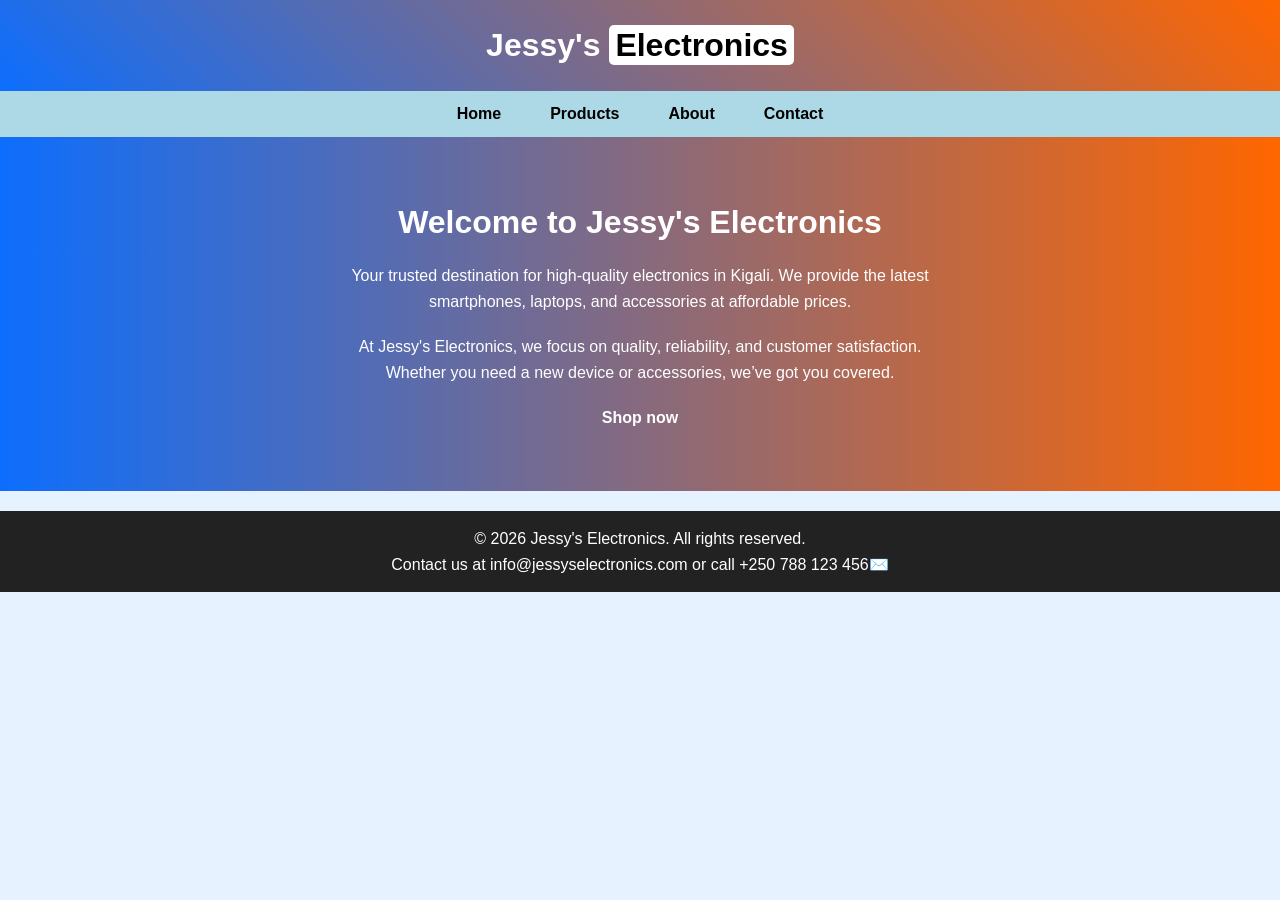
<file: index.html>
<!DOCTYPE html>
<html lang="en">

<head>
    <link rel="stylesheet" href="style.css">
    <!-- Meta Information -->
    <meta charset="UTF-8">
    <meta name="viewport" content="width=device-width, initial-scale=1.0">
    <meta name="description" content="Jessy's Electronics - Best electronics shop in Kigali">
    <meta name="author" content="Kanamugire Nziza Jessy">

    <!-- Title -->
    <title>Jessy's Electronics – Best in Kigali</title>

</head>

<body>
    <!-- HEADER -->
<header>
    <h1 class="logo">Jessy's <span>Electronics</span></h1>
</header>
<!-- Navigation -->
<nav>
    <ul>
        <li><a href="index.html">Home</a></li>
        <li><a href="product.html">Products</a></li>
        <li><a href="about.html">About</a></li>
        <li><a href="contact.html">Contact</a></li>
    </ul>
</nav>
         <!-- HERO SECTION -->
<section>
    <h2>Welcome to Jessy's Electronics</h2>
    
    <p>
        Your trusted destination for high-quality electronics in Kigali. 
        We provide the latest smartphones, laptops, and accessories at affordable prices.
    </p>

    <p>
        At Jessy's Electronics, we focus on quality, reliability, and customer satisfaction. 
        Whether you need a new device or accessories, we’ve got you covered.
    </p>

    <b>Shop now</b>
</section>
    </section>
    <!-- FOOTER -->
     <footer>
        <p>&copy; 2026 Jessy's Electronics. All rights reserved.</p>
        <p>Contact us at info@jessyselectronics.com or call +250 788 123 456✉️</p>
     </footer>
</body>
</html>
</file>
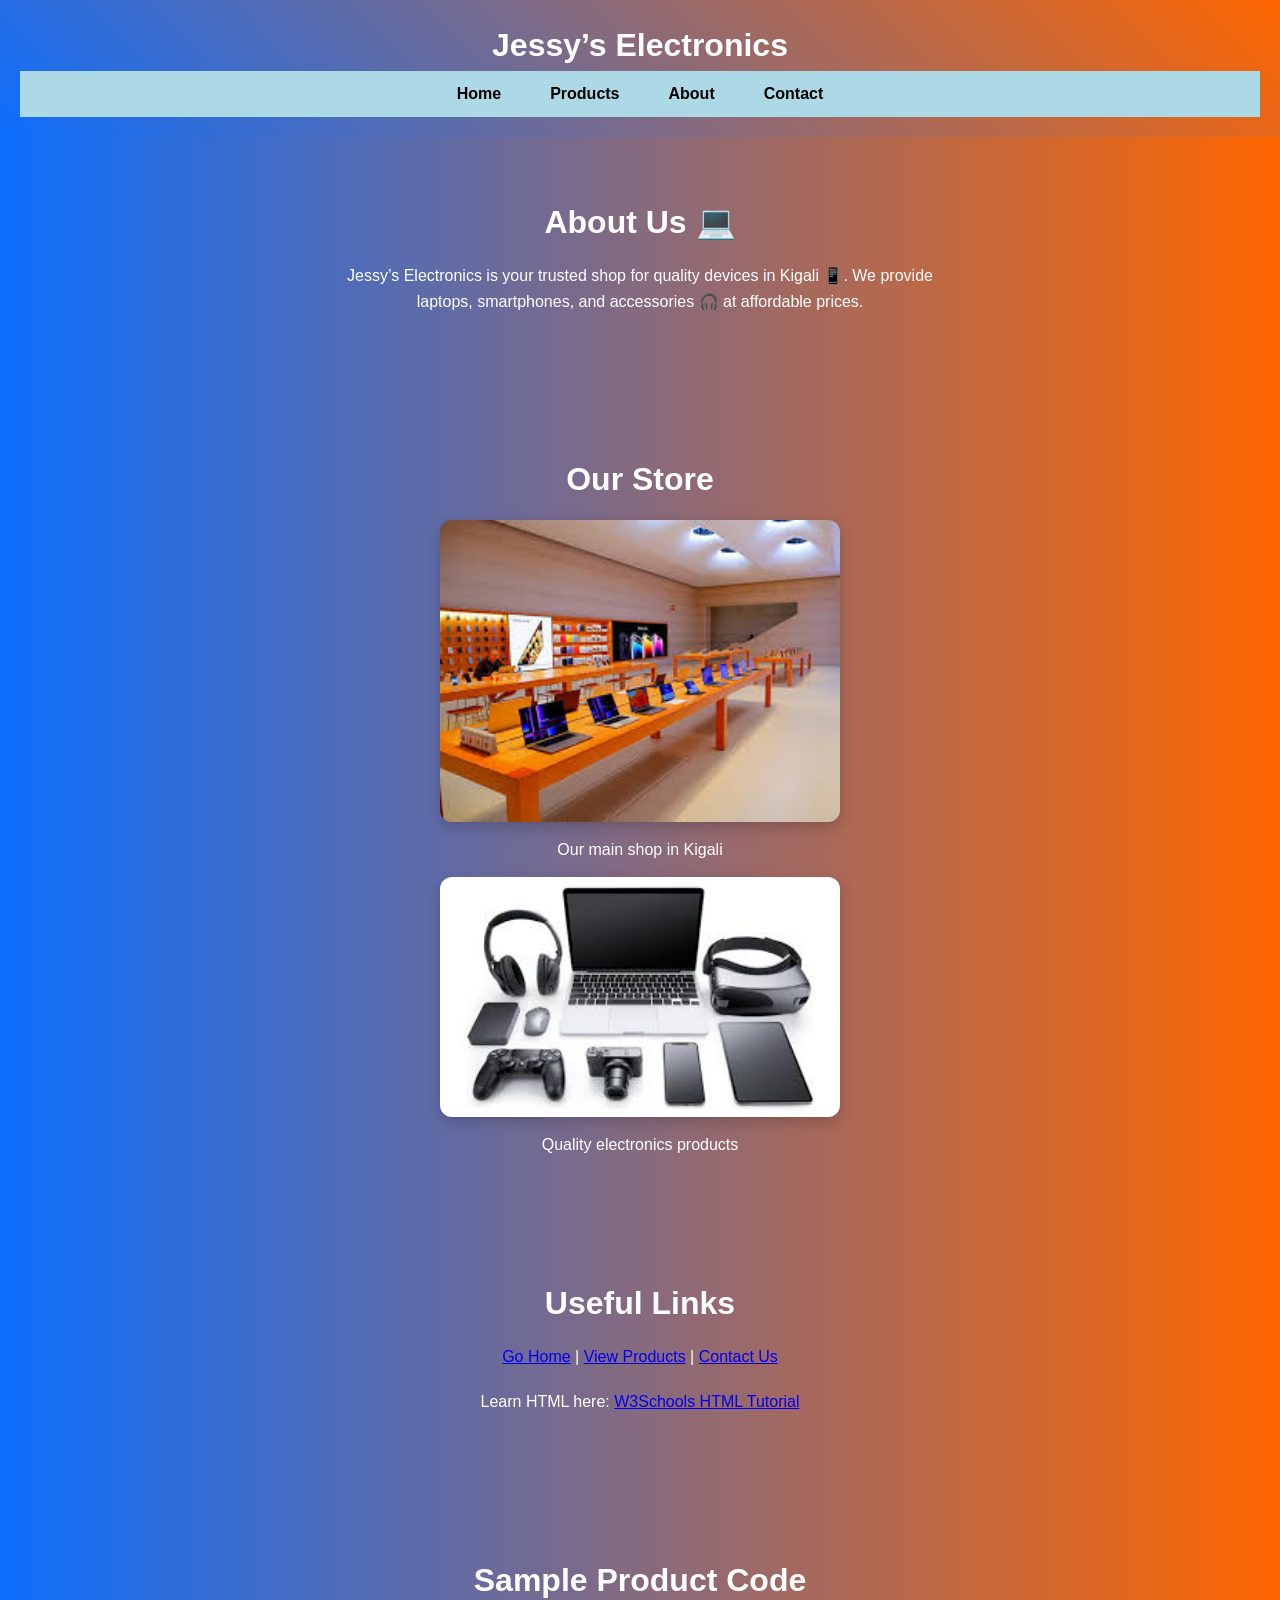
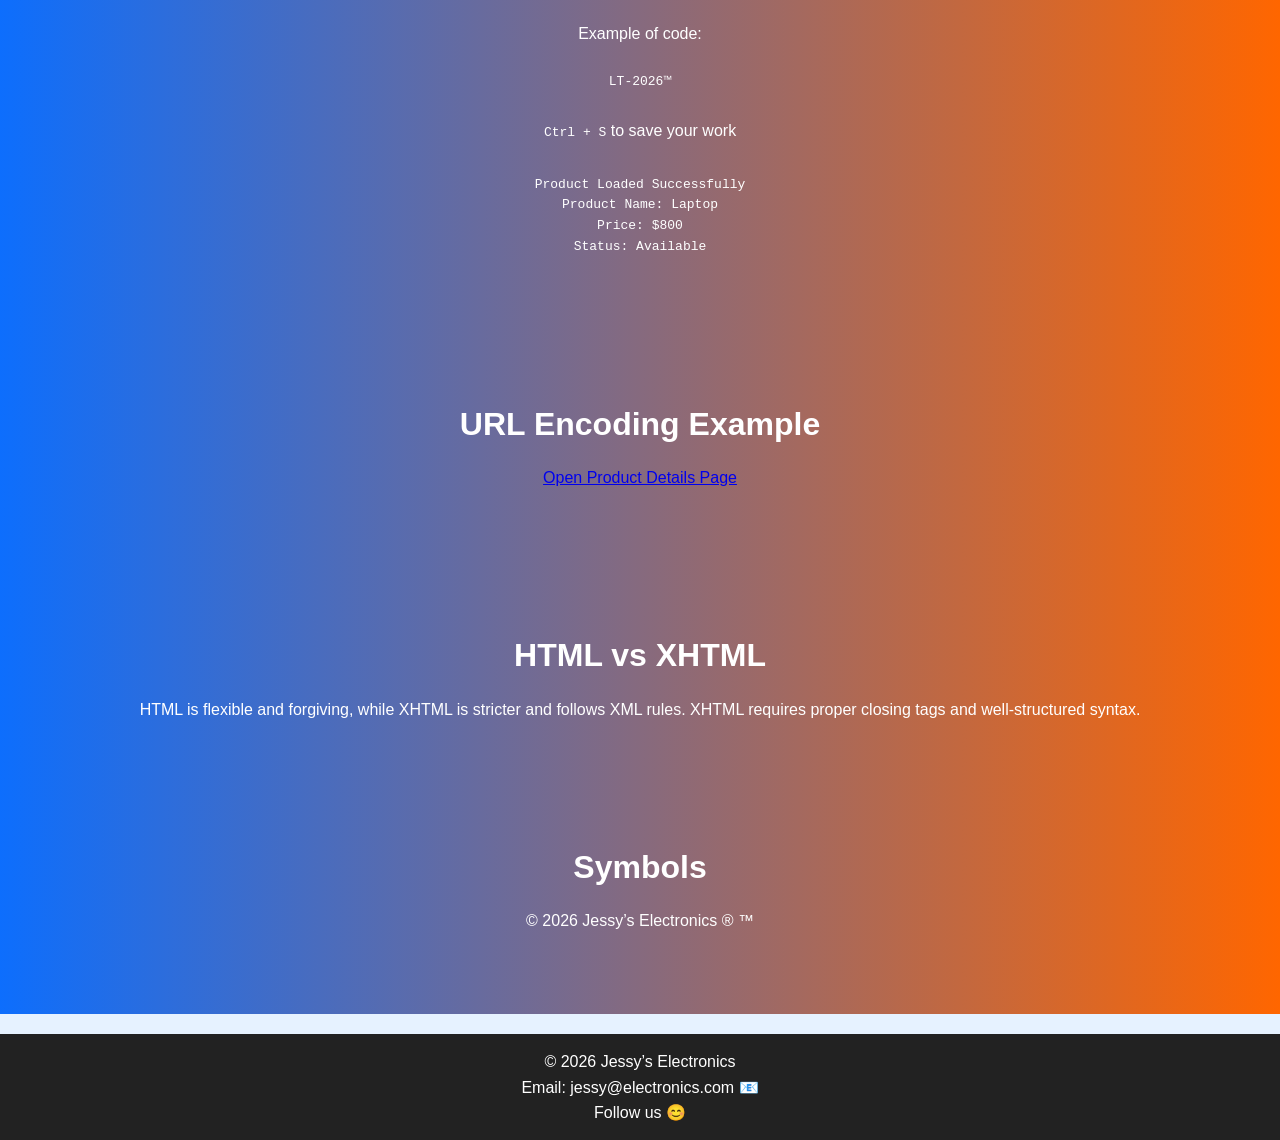
<file: about.html>
<!DOCTYPE html>
<html lang="en">

<head>
    <meta charset="UTF-8">
    <meta name="viewport" content="width=device-width, initial-scale=1.0">
    <meta name="description" content="About Jessy's Electronics">
    <meta name="author" content="Jessy Nziza Kanamugire">
    <title>About - Jessy's Electronics</title>
    <link rel="stylesheet" href="style.css">
</head>

<body>

    <!-- HEADER -->
    <header>
        <h1>Jessy’s Electronics</h1>

        <!-- NAVIGATION -->
        <nav>
            <ul>
                <li><a href="index.html">Home</a></li>
                <li><a href="product.html">Products</a></li>
                <li><a href="about.html">About</a></li>
                <li><a href="contact.html">Contact</a></li>
            </ul>
        </nav>
    </header>

    <!-- MAIN -->
    <main>

        <!-- ABOUT SECTION -->
        <section>
            <h2>About Us 💻</h2>
            <p>
                Jessy’s Electronics is your trusted shop for quality devices in Kigali 📱.
                We provide laptops, smartphones, and accessories 🎧 at affordable prices.
            </p>
        </section>

        <!-- IMAGES -->
        <section>
            <h2>Our Store</h2>

            <!-- Local Image -->
            <figure>
                <img src="images.jfif" alt="Jessy Electronics Shop" width="300">
                <figcaption>Our main shop in Kigali</figcaption>
            </figure>

            <!-- External Image -->
            <figure>
               <a href="product.html" target="_blank">
                    <img src="electricproduct.jfif" alt="Jessy Electronics Shop" width="300">
                </a>
                <figcaption>Quality electronics products</figcaption>
            </figure>
        </section>

        <!-- LINKS -->
        <section>
            <h2>Useful Links</h2>

            <!-- Relative Links -->
            <p>
                <a href="index.html">Go Home</a> |
                <a href="products.html">View Products</a> |
                <a href="contact.html">Contact Us</a>
            </p>

            <!-- Absolute Link -->
            <p>
                Learn HTML here:
                <a href="https://www.w3schools.com/html/" target="_blank">
                    W3Schools HTML Tutorial
                </a>
            </p>
        </section>

        <!-- CODE EXAMPLES -->
        <section>
            <h2>Sample Product Code</h2>

            <p>Example of code:</p>

            <code>LT-2026™</code><br><br>

            <kbd>Ctrl + S</kbd> to save your work<br><br>

            <samp>Product Loaded Successfully</samp>

            <pre>
Product Name: Laptop
Price: $800
Status: Available
            </pre>
        </section>

        <!-- URL ENCODE -->
        <section>
            <h2>URL Encoding Example</h2>

            <!-- Space is encoded as %20 -->
            <p>
                <a href="product%20details.html">
                    Open Product Details Page
                </a>
            </p>
        </section>

        <!-- BLOCKQUOTE -->
        <section>
            <h2>HTML vs XHTML</h2>

            <blockquote>
                HTML is flexible and forgiving, while XHTML is stricter and follows XML rules.
                XHTML requires proper closing tags and well-structured syntax.
            </blockquote>
        </section>

        <!-- SYMBOLS -->
        <section>
            <h2>Symbols</h2>
            <p>© 2026 Jessy’s Electronics ® ™</p>
        </section>

    </main>

    <!-- FOOTER -->
    <footer>
        <p>&copy; 2026 Jessy’s Electronics</p>
        <p>Email: jessy@electronics.com 📧</p>
        <p>Follow us 😊</p>
    </footer>

</body>

</html>
</file>
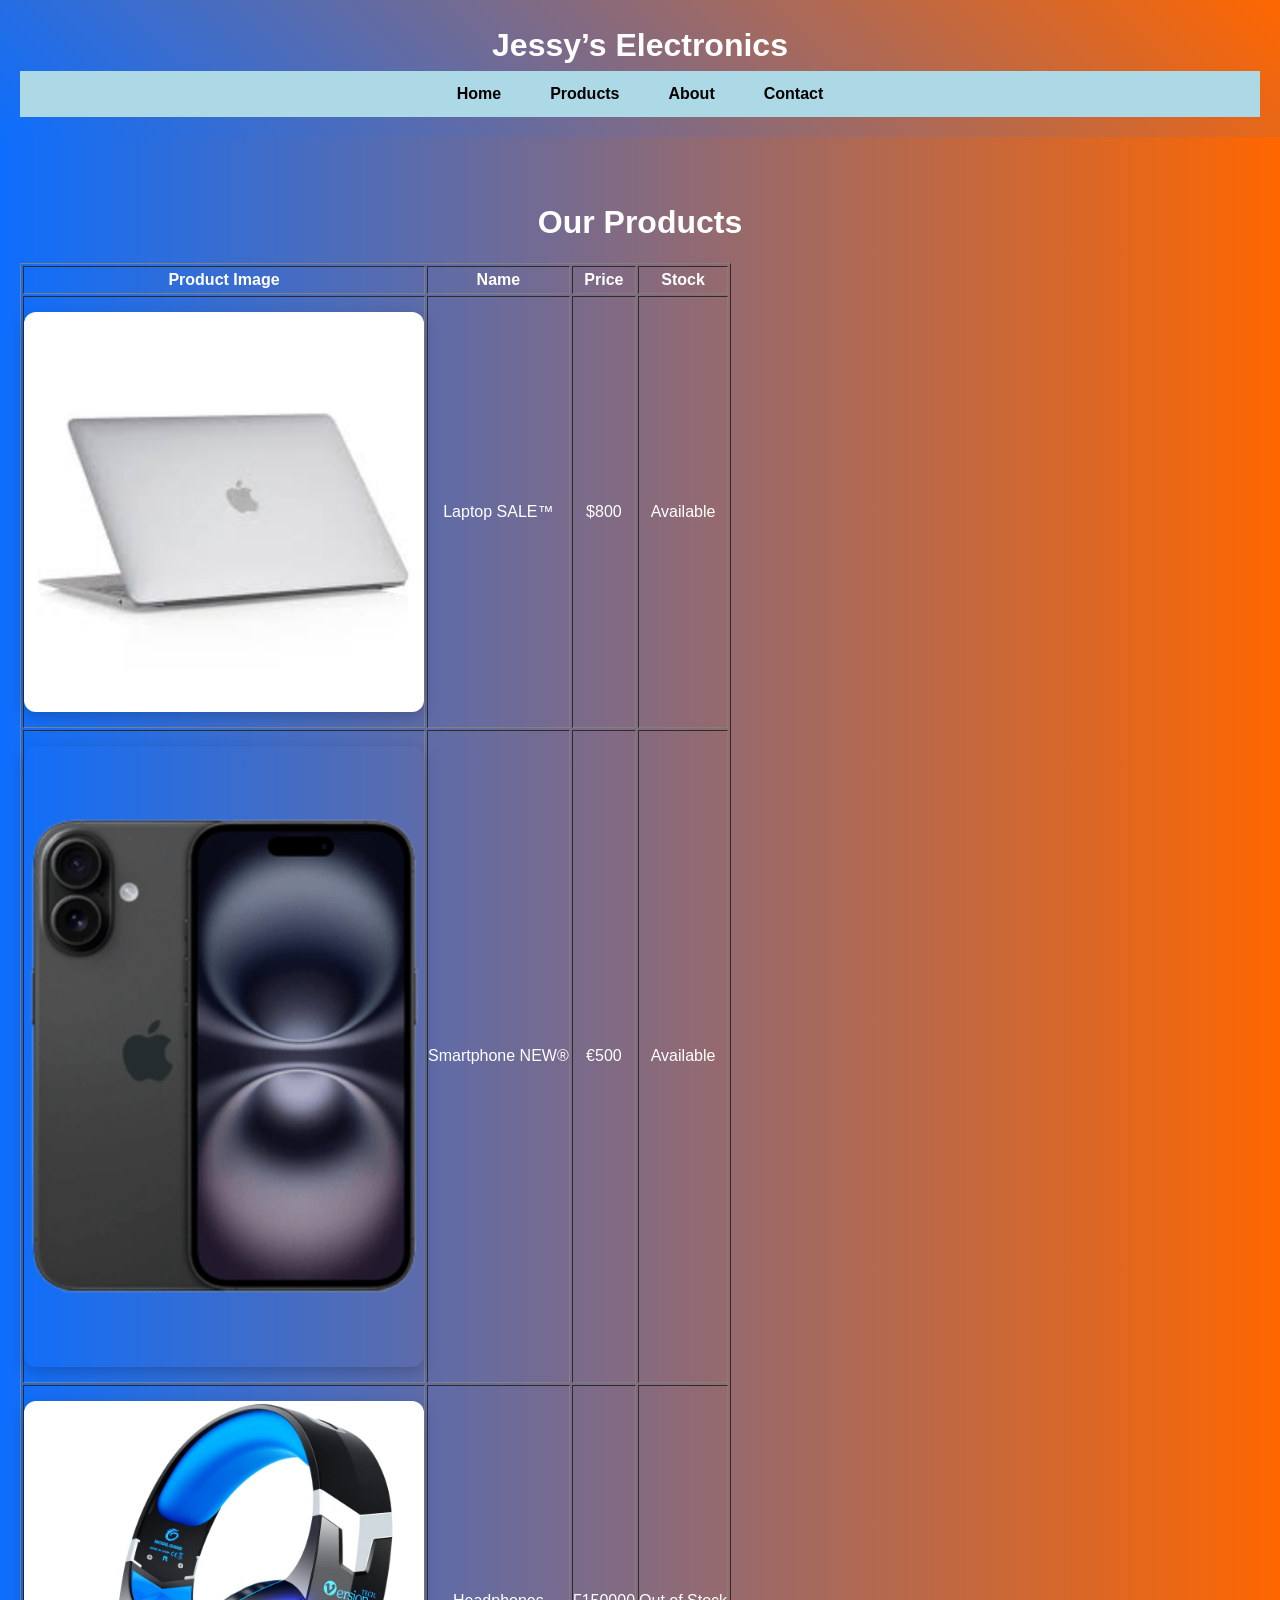
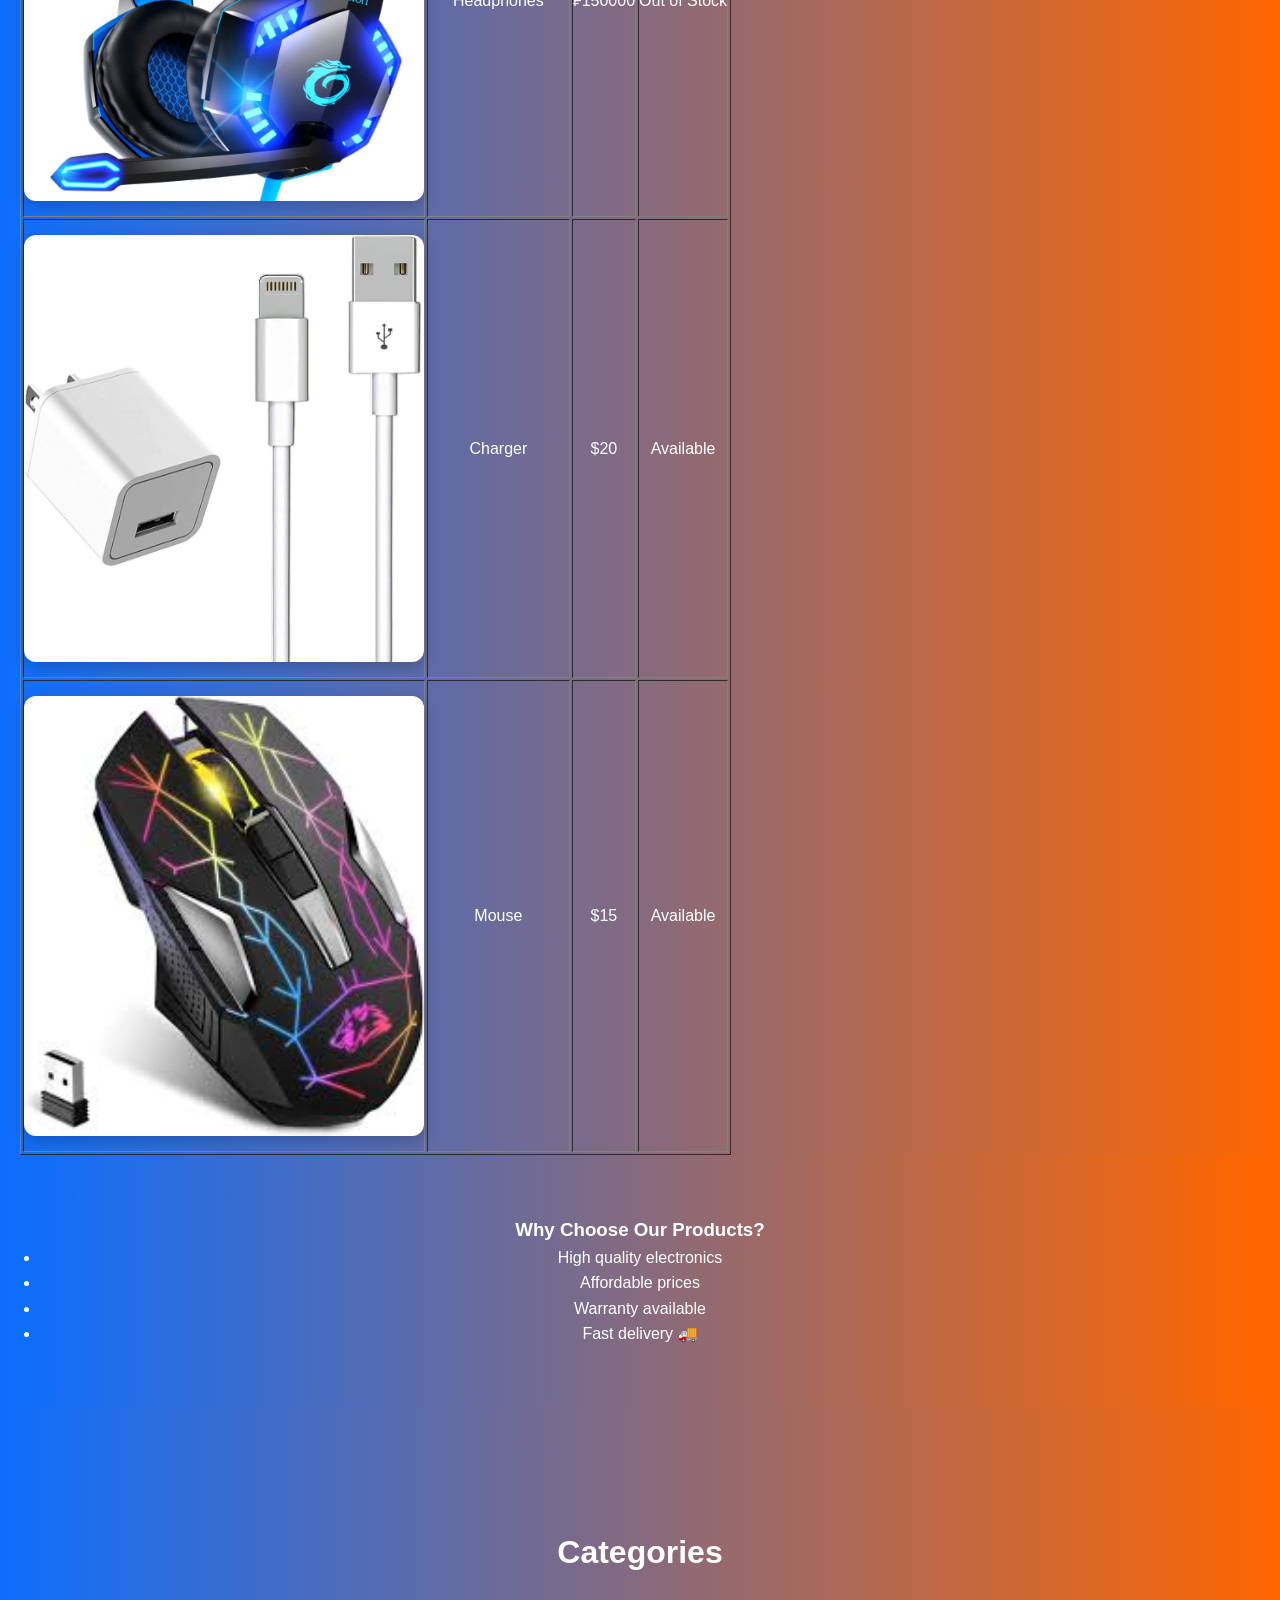
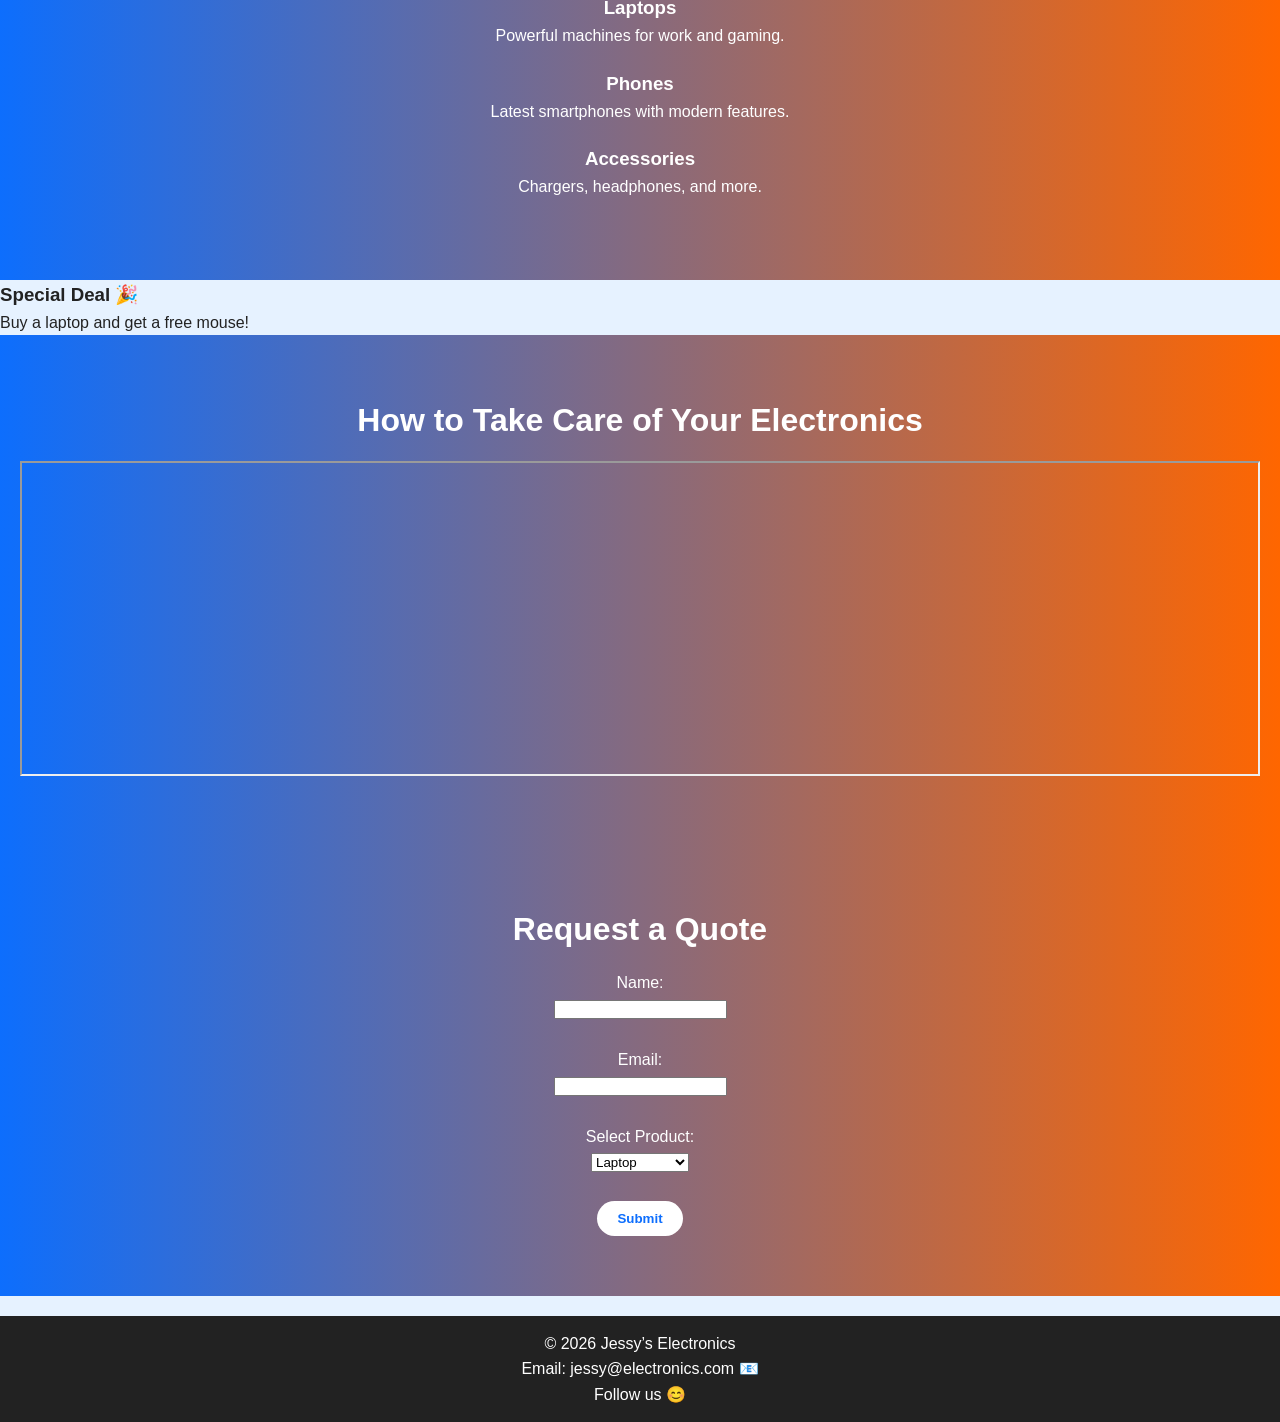
<file: product.html>
<!DOCTYPE html>
<html lang="en">

<head>
    <link rel="stylesheet" href="style.css">
    <!-- Meta Information -->
    <meta charset="UTF-8">
    <meta name="viewport" content="width=device-width, initial-scale=1.0">
    <meta name="description" content="Products - Jessy's Electronics">
    <meta name="author" content="Jessy Nziza Kanamugire">

    <!-- Title -->
    <title>Products | Jessy's Electronics</title>
</head>

<body>

    <!-- HEADER -->
    <header>
        <h1>Jessy’s Electronics</h1>

        <!-- Navigation -->
        <nav>
            <ul>
                <li><a href="index.html">Home</a></li>
                <li><a href="product.html">Products</a></li>
                <li><a href="about.html">About</a></li>
                <li><a href="contact.html">Contact</a></li>
            </ul>
        </nav>
    </header>

    <!-- MAIN CONTENT -->
    <main>

        <!-- PRODUCTS SECTION -->
        <section>
            <h2>Our Products</h2>

            <!-- PRODUCT TABLE -->
            <table border="1">
                <tr>
                    <th>Product Image</th>
                    <th>Name</th>
                    <th>Price</th>
                    <th>Stock</th>
                </tr>

                <tr>
                    <td><img src="pc.jfif" alt="Laptop Image"></td>
                    <td>Laptop <span>SALE™</span></td>
                    <td>$800</td>
                    <td>Available</td>
                </tr>

                <tr>
                    <td><img src="filters_format(png)_upscale().png" alt="Smartphone Image"></td>
                    <td>Smartphone <span>NEW®</span></td>
                    <td>€500</td>
                    <td>Available</td>
                </tr>

                <tr>
                    <td><img src="headphones.jpg" alt="Headphones Image">                                                          </td>
                    <td>Headphones</td>
                    <td>₣150000</td>
                    <td>Out of Stock</td>
                </tr>

                <tr>
                    <td><img src="charger.jpg" alt="Charger Image"></td>
                    <td>Charger</td>
                    <td>$20</td>
                    <td>Available</td>
                </tr>

                <tr>
                    <td><img src="mouse.jfif" alt="Mouse Image"></td>
                    <td>Mouse</td>
                    <td>$15</td>
                    <td>Available</td>
                </tr>
            </table>

            <!-- FEATURES LIST -->
            <section>
                <h3>Why Choose Our Products?</h3>
                <ul>
                    <li>High quality electronics</li>
                    <li>Affordable prices</li>
                    <li>Warranty available</li>
                    <li>Fast delivery 🚚</li>
                </ul>
            </section>

        </section>

        <!-- PRODUCT CATEGORIES -->
        <section>
            <h2>Categories</h2>

            <div>
                <h3>Laptops</h3>
                <p>Powerful machines for work and gaming.</p>
            </div>
            <div>
                <h3>Phones</h3>
                <p>Latest smartphones with modern features.</p>
            </div>

            <div>
                <h3>Accessories</h3>
                <p>Chargers, headphones, and more.</p>
            </div>
        </section>

        <!-- ASIDE -->
        <aside>
            <h3>Special Deal 🎉</h3>
            <p>Buy a laptop and get a free mouse!</p>
        </aside>

        <!-- YOUTUBE VIDEO -->
        <section>
            <h2>How to Take Care of Your Electronics</h2>

            <iframe width="100%" height="315.0"
                src="https://www.youtube.com/embed/vFm8hTPJOeVw">
            </iframe>
        </section>

        <!-- REQUEST FORM -->
        <section>
            <h2>Request a Quote</h2>

            <form>
                <label for="name">Name:</label><br>
                <input type="text" id="name" name="name" required><br><br>

                <label for="email">Email:</label><br>
                <input type="email" id="email" name="email" required><br><br>

                <label for="product">Select Product:</label><br>
                <select id="product" name="product">
                    <option>Laptop</option>
                    <option>Smartphone</option>
                    <option>Headphones</option>
                    <option>Charger</option>
                    <option>Mouse</option>
                </select><br><br>

                <button type="submit">Submit</button>
            </form>
        </section>

    </main>

    <!-- FOOTER -->
    <footer>
        <p>&copy; 2026 Jessy’s Electronics</p>
        <p>Email: jessy@electronics.com 📧</p>
        <p>Follow us 😊</p>
    </footer>


</body>

</html>
</file>
<file: style.css>
/* RESET */
* {
    margin: 0;
    padding: 0;
    box-sizing: border-box;
}

/* VARIABLES */
:root {
    --primary: #0d6efd;
    --accent: #ff6600;
    --dark: #222;
    --light: #f4f4f4;
}

/* BODY */
body {
    font-family: Arial, sans-serif;
    background: #e6f2ff;
    color: var(--dark);
    line-height: 1.6;
}

/* HEADER */
header {
    background: linear-gradient(45deg, var(--primary), var(--accent));
    padding: 20px;
    text-align: center;
    color: white;
}

/* LOGO */
.logo {
    font-size: 32px;
    font-weight: bold;
}

.logo span {
    color: black;
    background: white;
    padding: 2px 6px;
    border-radius: 5px;
}

/* NAVIGATION */
nav {
    background: lightblue;
    padding: 10px 0;
}

nav ul {
    display: flex;
    justify-content: center;
    list-style: none;
    gap: 25px;
}

nav a {
    text-decoration: none;
    color: black;
    font-weight: bold;
    padding: 8px 12px;
    transition: 0.3s;
}

nav a:hover {
    background: black;
    color: white;
    border-radius: 5px;
}
/* ==IMAGES== */
img {
    width: 100%;
    max-width: 400px;
    height: auto;
    display: block;
    margin: 15px auto;
    border-radius: 12px;
    box-shadow: 0 5px 15px rgba(0,0,0,0.2);
    transition: 0.3s ease;
}

/* hover effect */
img:hover {
    transform: scale(1.05);
}

/* HERO SECTION */
section {
    text-align: center;
    padding: 60px 20px;
    background: linear-gradient(to right, var(--primary), var(--accent));
    color: white;
}

section h2 {
    font-size: 32px;
    margin-bottom: 15px;
}

section p {
    max-width: 600px;
    margin: auto;
    margin-bottom: 20px;
}

/* BUTTON */
button {
    background: white;
    color: var(--primary);
    border: none;
    padding: 10px 20px;
    border-radius: 20px;
    cursor: pointer;
    font-weight: bold;
}

button:hover {
    background: black;
    color: white;
}

/* CONTACT PAGE BACKGROUND */
.contact-page {
    background: linear-gradient(to right, var(--primary), var(--accent));
    min-height: 100vh;
    padding: 40px 20px;
}
/* CONTACT FORM CONTAINER */
.contact-box {
    max-width: 500px;
    margin: auto;
    background: white;
    padding: 20px;
    border-radius: 10px;
    box-shadow: 0 5px 15px rgba(0,0,0,0.2);
}
/* FOOTER */
footer {
    text-align: center;
    padding: 15px;
    background: var(--dark);
    color: white;
    margin-top: 20px;
}

/* RESPONSIVE */
@media (max-width: 768px) {
    nav ul {
        flex-direction: column;
    }
}
</file>
